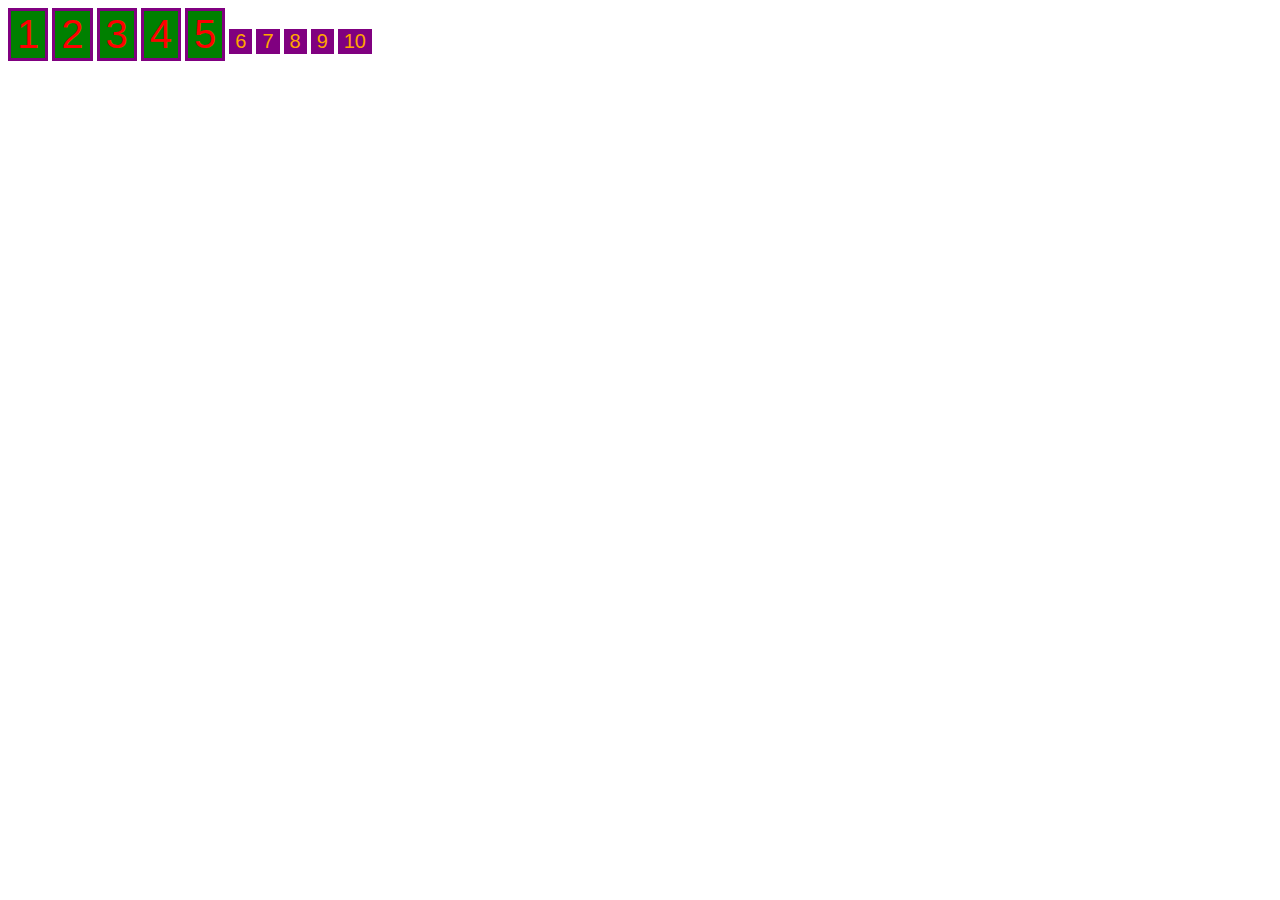
<file: Level 55/classwork/index.html>
<!-- შექმენით 10 ღილაკი ვებსაიტზე -->
<!-- ამ 10 ღილაკიდან პირველ 5 ღილაკს მიანიჭეთ შემდეგი სტილები ფერი წითელი , ზომა 40px ,უკანა ფონი მწვანე , border 3px purple -->
<!-- და დანარჩენ 5 ღლაკს მიანიჭეთ შემდეგი სტილები ფერი სტაფილოსფერი , ზომა 20px ,უკანა ფონი იასამნისფერი , border საერთოდ არ ქონდეს -->

<!DOCTYPE html>
<html lang="en">
<head>
    <meta charset="UTF-8">
    <meta name="viewport" content="width=device-width, initial-scale=1.0">
    <title>Document</title>
    <link rel="stylesheet" href="style.css">
</head>
<body>
    <button class="button_">1</button>
    <button class="button_">2</button>
    <button class="button_">3</button>
    <button class="button_">4</button>
    <button class="button_">5</button>
    <button class="button_1">6</button>
    <button class="button_1">7</button>
    <button class="button_1">8</button>
    <button class="button_1">9</button>
    <button class="button_1">10</button>
</body>
</html>
</file>
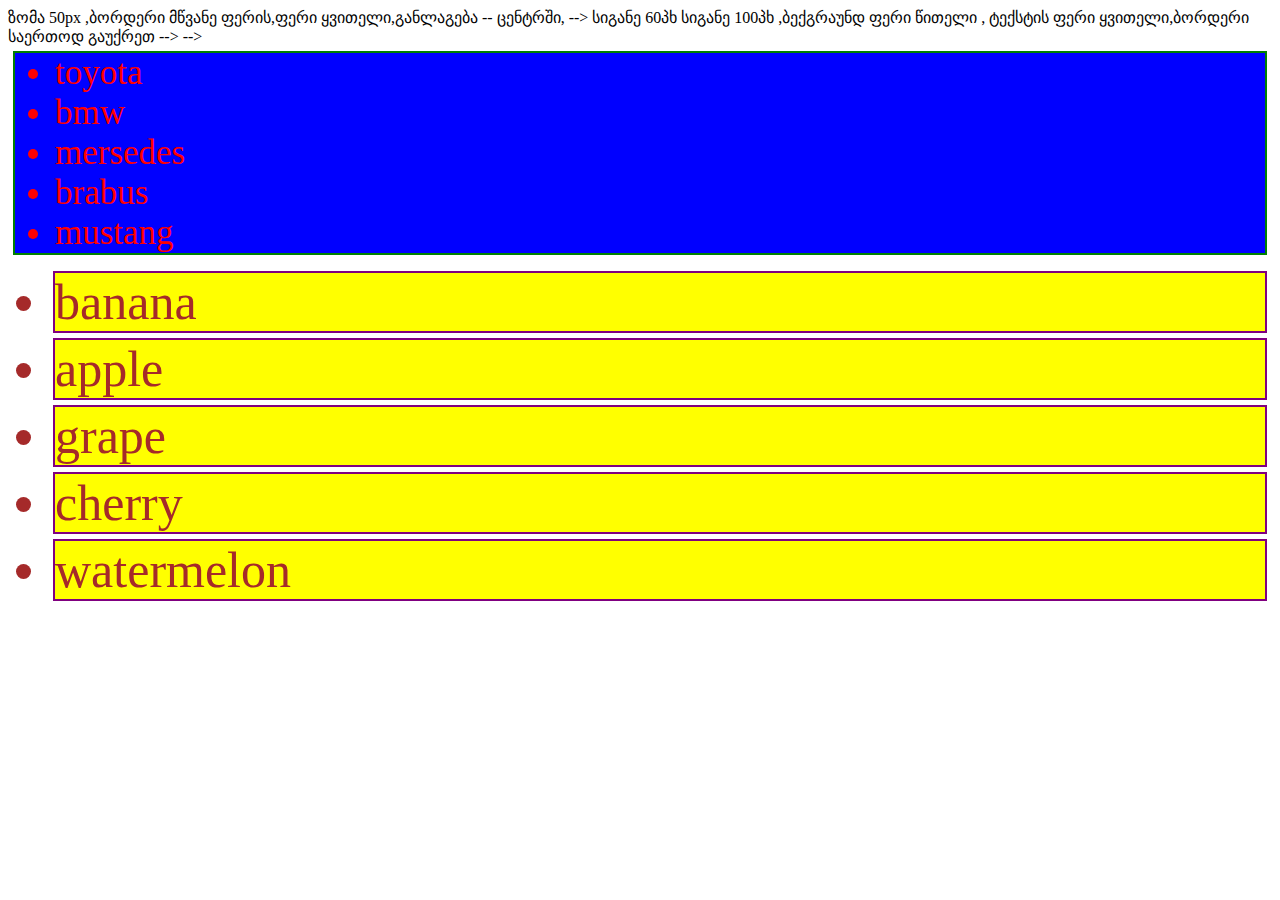
<file: level 57/classwork/index.html>
<!-- 1)შექმენით 5 პარაგრაფი,მიანიჭეთ შემდეგი სტილები --> ზომა 50px ,ბორდერი მწვანე ფერის,ფერი ყვითელი,განლაგება -- ცენტრში, -->

<!-- ასევე შექმენით 10 ღილაკი, გასტილეთ შემდეგნაირად --> სიგანე 60პხ სიგანე 100პხ ,ბექგრაუნდ ფერი წითელი , ტექსტის ფერი ყვითელი,ბორდერი საერთოდ გაუქრეთ -->

<!-- გამოიყენეთ EXTERNAL CSS -->

<!-- 2)შექმენი ერთი div 
ამ დივში შექმენით დაუნომრავი სია სადაც იქნება ჩამოთვლილი 5 ავტომობილის სახელი
შემდეგ ცალკე შექმენით ერთი ნავიგაციის მენიუ nav თეგი,ამ ნავიგაციის მენიუში შექმენით დაუნომრავი სია სადაც შეიყვანთ 5 ხილის სახელს.
შენი დავალებაა რომ იმ სიაში მყოფი ელემენტები რომელშიც არის ავტომობილის სახელები გასტილოთ შემდეგნაირად --> 
<!-- ფერი წითელი, ზომა 35px,ბორდერი მწვანე ფერის,უკანა ფონის ფერი ლურჯი -->
<!-- და იმ სიაში მყოფი ელემენტები რომლებშიც წერია ხილის სახელები გასტილეთ შემდეგნაირად --> -->
<!-- ფერი ყავისფერი , ზომა 50px , ბორდერი იასამნისფერი , უკანა ფონის ფერი ყვითელი /// -->

 <!DOCTYPE html> 
 <html lang="en">
 <head>
    <meta charset="UTF-8">
    <meta name="viewport" content="width=device-width, initial-scale=1.0">
    <title>Document</title>
    <link rel="stylesheet" href="style.css">
 </head>
 <body>
    <!-- <p>hello </p>
    <p>world</p>
    <p>my name</p>
    <p>is</p>
    <p>anano</p>

    <button>1</button>
    <button>2</button>
    <button>3</button>
    <button>4</button>
    <button>5</button>
    <button>6</button>
    <button>7</button>
    <button>8</button>
    <button>9</button>
    <button>10</button> -->

<div>
    <ul>
        <li>toyota</li>
        <li>bmw</li>
        <li>mersedes</li>
        <li>brabus</li>
        <li>mustang</li>
    </ul>
</div>
    <nav>
        <ul>
            <li>banana</li>
            <li>apple</li>
            <li>grape</li>
            <li>cherry</li>
            <li>watermelon</li>

        </ul>
    </nav>


 </body>
 </html>

 <!--  -->
</file>
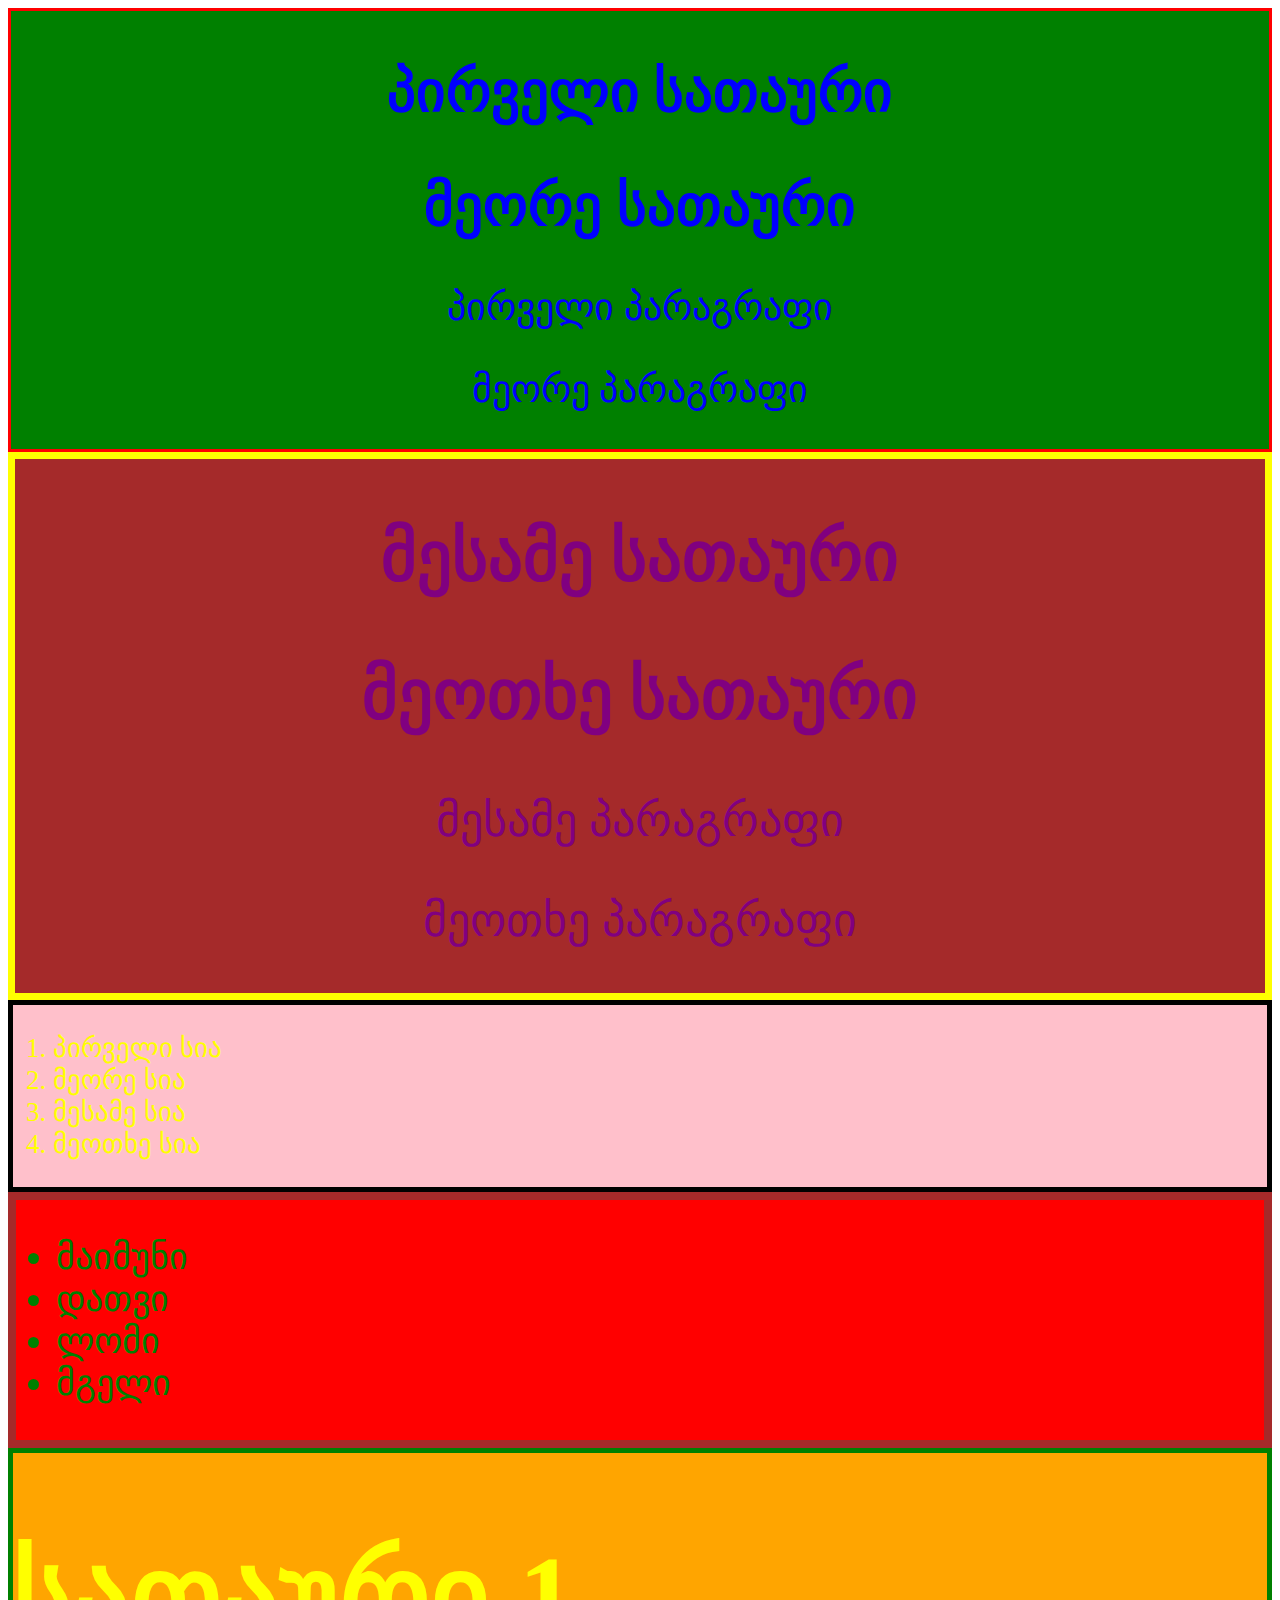
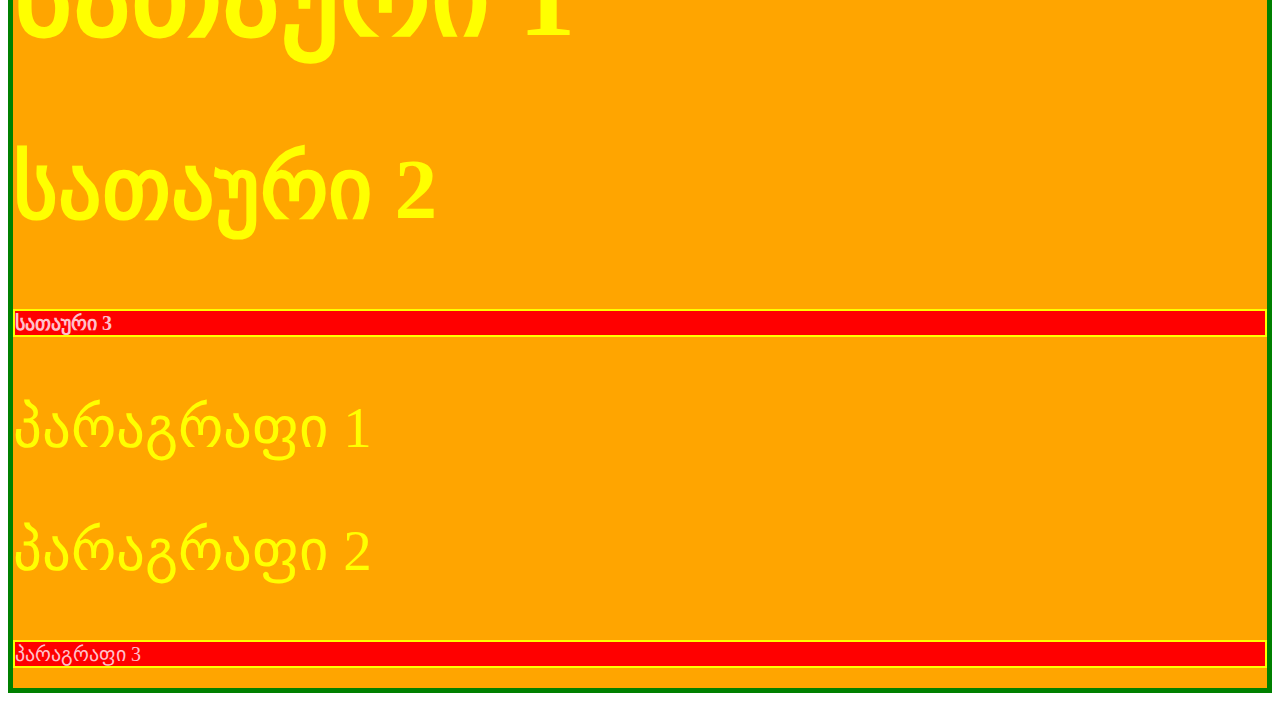
<file: level 57/homework/index.html>
<!-- 1) შექმენით 2 დივი, შიგნით ორივეში გქონდეთ 2 სათაური და 2 პარაგრაფი, პირველი დივის ელემენტებს მიანიჭეთ 38px ზომა, ფერი ლურჯი, ფონის ფერი მწვანე, ზღვარი 3px ზომის, წითელი და solid, მეორე დივის ელემენტებს მიანიჭეთ 46px ზომა, ფერი იასამნისფერი, ფონის ფერი ყავისფერი, ზღვარი 7px ზომის, ყვითელი და solid. გამოიყენეთ style inheritance და External CSS. -->
<!DOCTYPE html>
<html lang="ka">
<head>
    <meta charset="UTF-8">
    <title>Div Task</title>
    <link rel="stylesheet" href="style.css">
</head>
<body>

    <div class="first-div">
        <h2>პირველი სათაური</h2>
        <h2>მეორე სათაური</h2>
        <p>პირველი პარაგრაფი</p>
        <p>მეორე პარაგრაფი</p>
    </div>

    <div class="second-div">
        <h2>მესამე სათაური</h2>
        <h2>მეოთხე სათაური</h2>
        <p>მესამე პარაგრაფი</p>
        <p>მეოთხე პარაგრაფი</p>
    </div>

<!-- 2) შექმენით 2 დივი, შიგნით ორივეში გქონდეთ ერთ-ერთი დალაგებული სია - ol პროგრამირების ენებზე, პირველი დივის სიის ელემენტებს მიანიჭეთ 27px ზომა, ფერი ყვითელი, ფონის ფერი ვარდისფერი, ზღვარი 5px ზომის, შავი და solid, მეორე დივის სიის ელემენტებს მიანიჭეთ 36px ზომა, ფერი მწვანე, ფონის ფერი წითელი, ზღვარი 8px ზომის, ყავისფერი და solid. გამოიყენეთ style inheritance და External CSS. -->


<div class="first_ol_div">
    <ol>
        <li>პირველი სია</li>
        <li>მეორე სია</li>
        <li>მესამე სია</li>
        <li>მეოთხე სია</li>
    </ol>
</div>

<div class="second_ul_div">
    <ul>
        <li>მაიმუნი</li>
        <li>დათვი</li>
        <li>ლომი</li>
        <li>მგელი</li>
    </ul>
</div>

<!-- 3) შექმენით 1 დივი, შიგნით გქონდეთ 3 სათაური და 3 პარაგრაფი, ამ ელემენტებიდან 2-2 სათაურს და პარაგრაფებს მიანიჭეთ 57px ზომა, ფერი ყვითელი, ფონის ფერი ნარინჯისფერი, ზღვარი 5px ზომის, მწვანე და solid External CSS-ით და style inheritance-ით, ხოლო დარჩენილი 1 სათაური და 1 პარაგრაფი გასტილეთ Inline CSS-ით, მიანიჭეთ 20px ზომა, ფერი ვარდისფერი, ფონის ფერი წითელი, ზღვარი 2px ზომის, ყვითელი და solid.-->

<div class="container">
        <h1>სათაური 1</h1>
        <h2>სათაური 2</h2>

        <h3 class="h3_">სათაური 3</h3>

        <p>პარაგრაფი 1</p>
        <p>პარაგრაფი 2</p>

        <p class="paraghrap_3">პარაგრაფი 3</p>
</div>
<!-- 4) შექმენით 2 დივი, შიგნით ორივეში შექმენით ერთ-ერთი ცხრილი, პირველი ცხრილის ელემენტებს მიანიჭეთ 15px ზომა, ფერი ლურჯი, ფონის ფერი მწვანე, იყოს ცენტრში, მეორე ცხრილის ელემენტებს კი მიანიჭეთ 18px ზომა, ფერი მწვანე, ფონის ფერი წითელი, იყოს ცენტრში, და ძღვარი გაუწერეთ მთლიან ცხრილს. გამოიყენეთ style inheritance და External CSS. -->



</body>
</html>




<!-- 5) შექმენით multi-page ვებსაიტი თქვენს საყვარელ პროგრამირების ენაზე, გამოიყენეთ რაც შეიძლება მეტი თეგები და ატრიბუტები გავლილი მასალიდან, გასტილეთ ყველაფერი მხოლოდ External CSS-ით, ასევე ხანდახან გამოიყენეთ style inheritance, და მხოლოდ თუ აუცილებლად დაგჭირდებათ ელემენტების გასასტილად ხანდახან გამოიყენეთ Inline CSS. -->
</file>
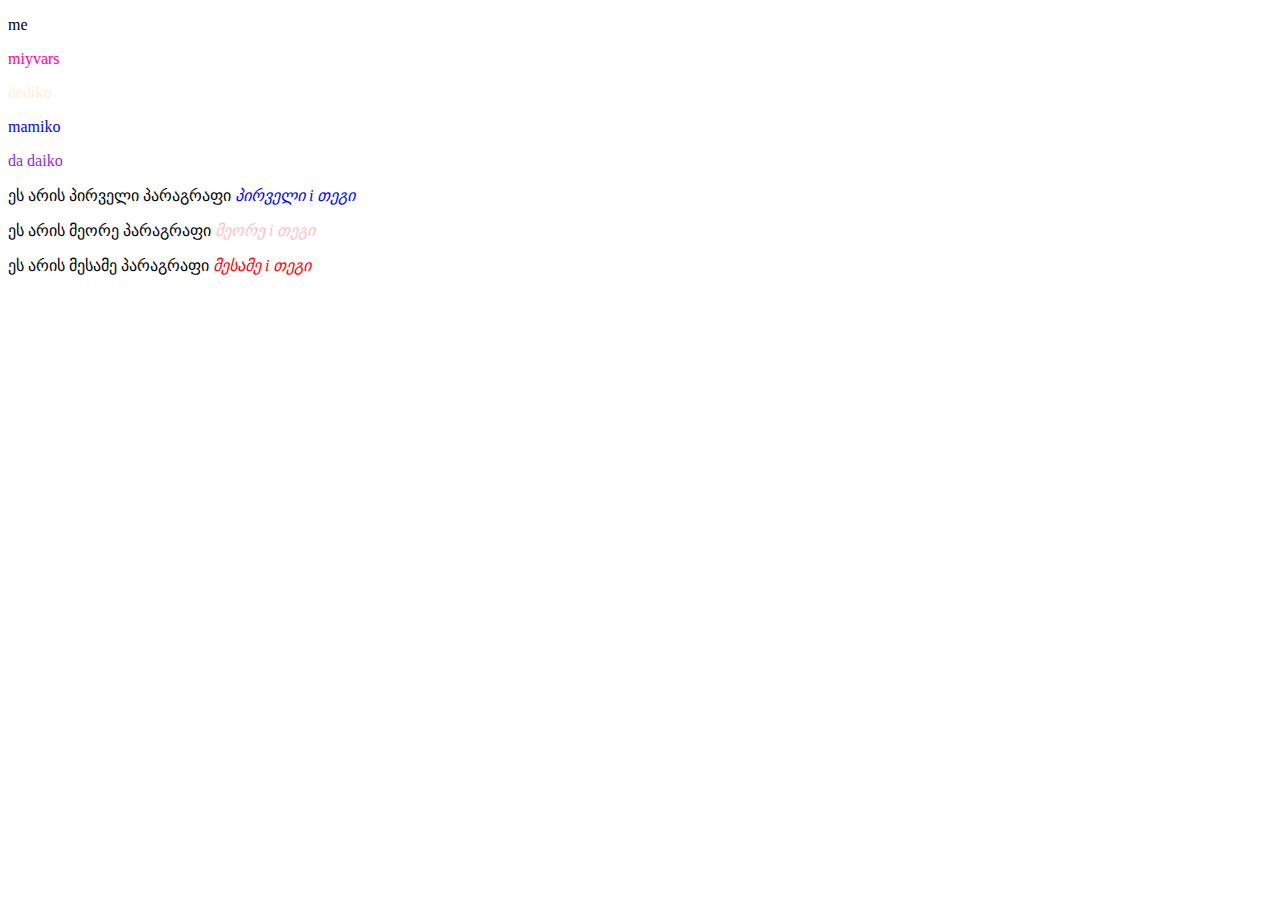
<file: Level 61/classwork/index.html>
<!DOCTYPE html>
<html lang="en">
<head>
    <meta charset="UTF-8">
    <meta name="viewport" content="width=device-width, initial-scale=1.0">
    <title>Document</title>
    <link rel="stylesheet" href="style.css">
</head>
<body>
<!-- 1)შექმენით 5 პარაგტაფი ,თქვენი დავალებაა რომ 5 ივე პარაგრაფს მიანჭოთ ერთმანეთსგან განსხვავებული სტილები,გამოიყენეთ id ატრიბუტი -->

<p id="p-1">me</p>
<p id="p-2">miyvars</p>
<p id="p-3">dediko</p>
<p id="p-4">mamiko</p>
<p id="p-5">da daiko</p>

<!-- 2)შექმენით 3 დივი,სამივე დივში მოათავსეთ თით თითო პარაგრაფები და ამ პარაგრაფებში მოათავსეთ i თეგებიც -->
<!-- თქვენი დავალებაა რომ გასტილოთ სამივე i თეგი განსხვავებულად, id ატრიბუტი მიეცით იმმ თეგს რასაც საჭიროდ ჩათვლით და როგორც მოგაფიქრდებათ,შეგიძლიათ გამოიყენოთ style inheritance ც,მთავარია რომ პირობა დაკმაყოფილდეს და სამივე i თეგი იყოს განსხვავებული ერთმანეთისგან,გამოიყენეტ ID ატრიბუტი -->

<div id="one">
    <p>ეს არის პირველი პარაგრაფი <i id="first-i">პირველი i თეგი</i></p>
</div>

<div id="two">
    <p>ეს არის მეორე პარაგრაფი <i id="second-i">მეორე i თეგი</i></p>
</div>

<div id="three">
    <p>ეს არის მესამე პარაგრაფი <i id="third-i">მესამე i თეგი</i></p>
</div>

</body>
</html>
</file>
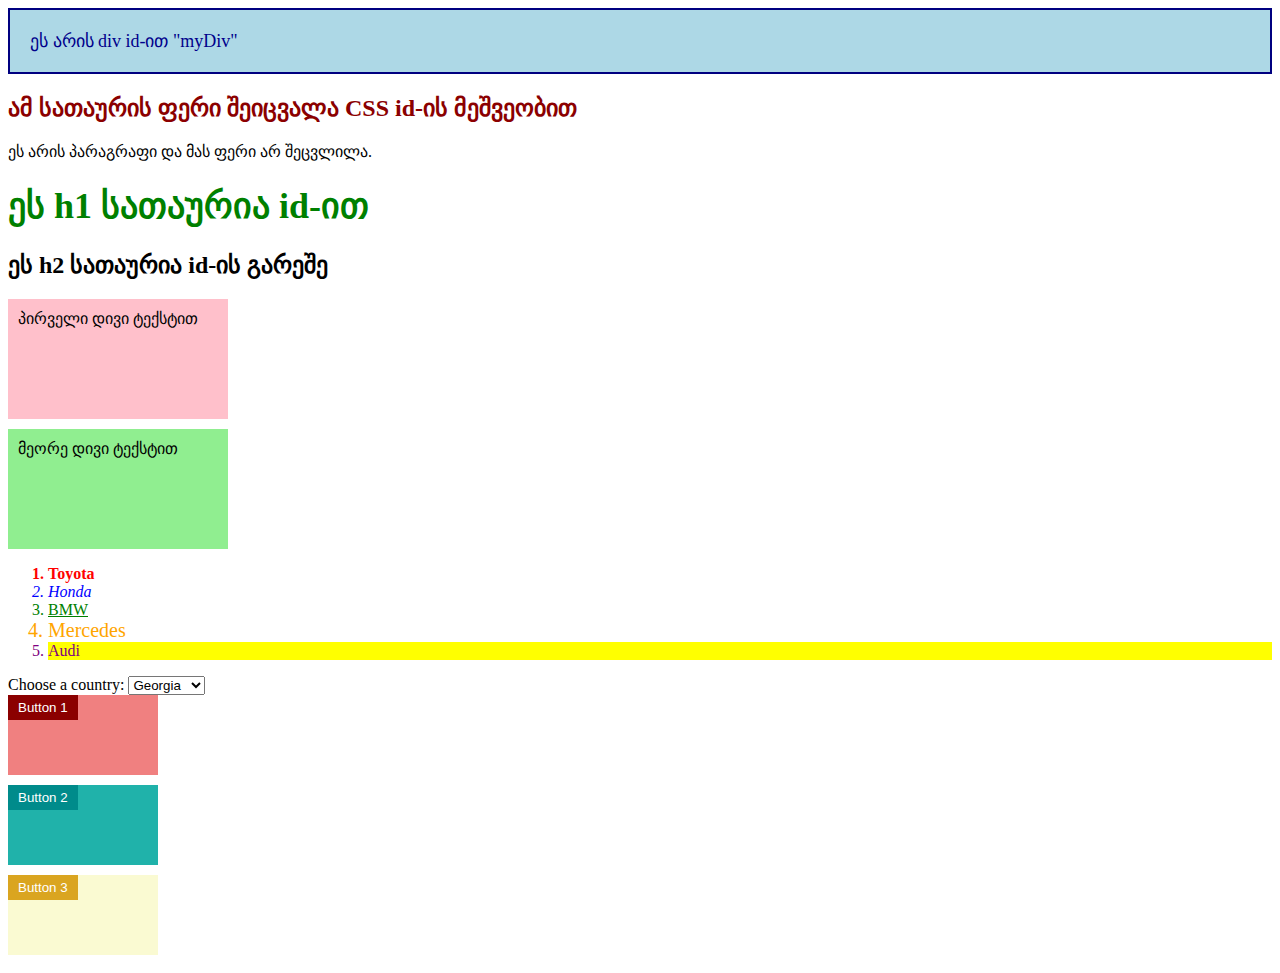
<file: Level 61/homework/index.html>
<!-- 1)კომენტარის სახით ახსენით თუ რა არის id და რაში ვიყენებთ მას,ასევე რა არის საჭიორ მის წასაღებად css ში -->

<!-- 2)შექმენით <div> ელემენტი id-ით. -->
<!-- CSS-ში ამ id-ზე გამოიყენეთ მინიმუმ 5 სხვადასხვა სტილი, მათ შორის: -->

<!-- ფონი -->

<!-- ტექსტის ფერი -->

<!-- უკანა ფონის ფერი და სხვა -->

<!-- 3)HTML-ში შექმენით <div>,  id-ით, რომლის შიგნით არის: -->

<!-- ერთი სათაური -->

<!-- ერთი პარაგრაფი -->

<!-- CSS-ში: -->

<!-- id-ის გამოყენებით შეცვალეთ მხოლოდ შიგნით არსებული სათაურის ფერი, ისე რომ პარაგრაფს არ შეეხოს. -->

<!-- გამოიყენეთ style inheritance -->

<!-- 4)გვერდზე დაამატეთ ორი სათაური (<h1> და <h2>). -->
<!-- id გამოიყენეთ მხოლოდ ერთზე და CSS-ში გაზარდეთ ტექსტის ფერი და ზომა. -->

<!-- 5) -->
<!-- შექმენით ორი <div> და ორივეში მოათავსე რაიმე ტექსტები. -->

<!-- მიანიჭეთ ID ები დივებს და CSS-ში შეუცვალეთ ფონის ფერი ამ დივებს. -->

<!-- 6)შექმენი დალაგებული სია სადაც შეიყვანთ 5 ავტომობილის სახელს] -->

<!-- თქვენი დავალებაა 5 ივე ავტომობილის სახელს ქონდეს განსხვავებული სტილები,გამოიყენეთ ID ები -->

<!-- 7)შექმენით 1 dropdown მენიუ,სადაც იქნება 5 ქვეყნის სახელი ჩამოთვლილი,თითოეულ option ს მიეცი სხვადასხვა id და გასტილე განსხვავებულად ყველა ელემენტი -->

<!-- 8)შექმენი 3 დივი, ამ სამივე დივში მოათავსე თითო თითო ღილაკები,შენი დავალებაა რომ ამ დივებს მისცე განსხვავებული id და მისცე განსხვავებული სიმაღლე , სიგანე  , უკანა ფონის ფერი -->

<!-- ასევე ყველა ღილაკს მიწვდი მისი მშობელი ელემენტიდან(ღილაკებს id არ მისცეთ,მშობლიდან მიწვდით ) და ყველა ღლაკიც გასტილე განსხვავებულად -->

<!DOCTYPE html>
<html lang="en">
<head>
<meta charset="UTF-8">
<meta name="viewport" content="width=device-width, initial-scale=1.0">
<title>ID Styling Example</title>
<link rel="stylesheet" href="style.css">
</head>
<body>
<!-- id არის უნიკალური ატრიბუტი HTML ელემენტისთვის, რომელიც საშუალებას გვაძლევს CSS-ში ან JavaScript-ში სწორედ ამ ელემენტზე მივიღოთ სტილი ან მოვახდინოთ ცვლილება.
id-ები ყოველთვის უნიკალური უნდა იყოს გვერდზე.
CSS-ში id-ს მისაღწევად ვიყენებთ "#" სიმბოლოს.  -->

    <div id="myDiv">
        ეს არის div id-ით "myDiv"
    </div>

    <div id="content">
        <h2>ამ სათაურის ფერი შეიცვალა CSS id-ის მეშვეობით</h2>
        <p>ეს არის პარაგრაფი და მას ფერი არ შეცვლილა.</p>
    </div>

    <h1 id="specialTitle">ეს h1 სათაურია id-ით</h1>
    <h2>ეს h2 სათაურია id-ის გარეშე</h2>

    <div 
        id="firstBox">პირველი დივი ტექსტით
    </div>
    <div 
        id="secondBox">მეორე დივი ტექსტით
    </div>

    <ol>
        <li id="car1">Toyota</li>
        <li id="car2">Honda</li>
        <li id="car3">BMW</li>
        <li id="car4">Mercedes</li>
        <li id="car5">Audi</li>
    </ol>

    <label for="countries">Choose a country:</label>
    <select id="countries">
        <option id="country1">Georgia</option>
        <option id="country2">USA</option>
        <option id="country3">Japan</option>
        <option id="country4">Germany</option>
        <option id="country5">France</option>
    </select>

    <div id="buttonDiv1">
        <button>Button 1</button>
    </div>

    <div id="buttonDiv2">
        <button>Button 2</button>
    </div>

    <div id="buttonDiv3">
        <button>Button 3</button>
    </div>
<!-- შექმენით ქვემოთ მოცემული table ის მსგავსი table,გამოიყენეთ id ატრიბუტი რომ ყველა უჯრას მისცეთ შესაბამისი უკანა ფონის ფერი -->

<table></table>
<table></table>
<table></table>
<table></table>
<table></table>
<table></table>
<table></table>
<table></table>
<table></table>

</body>
</html>
</file>
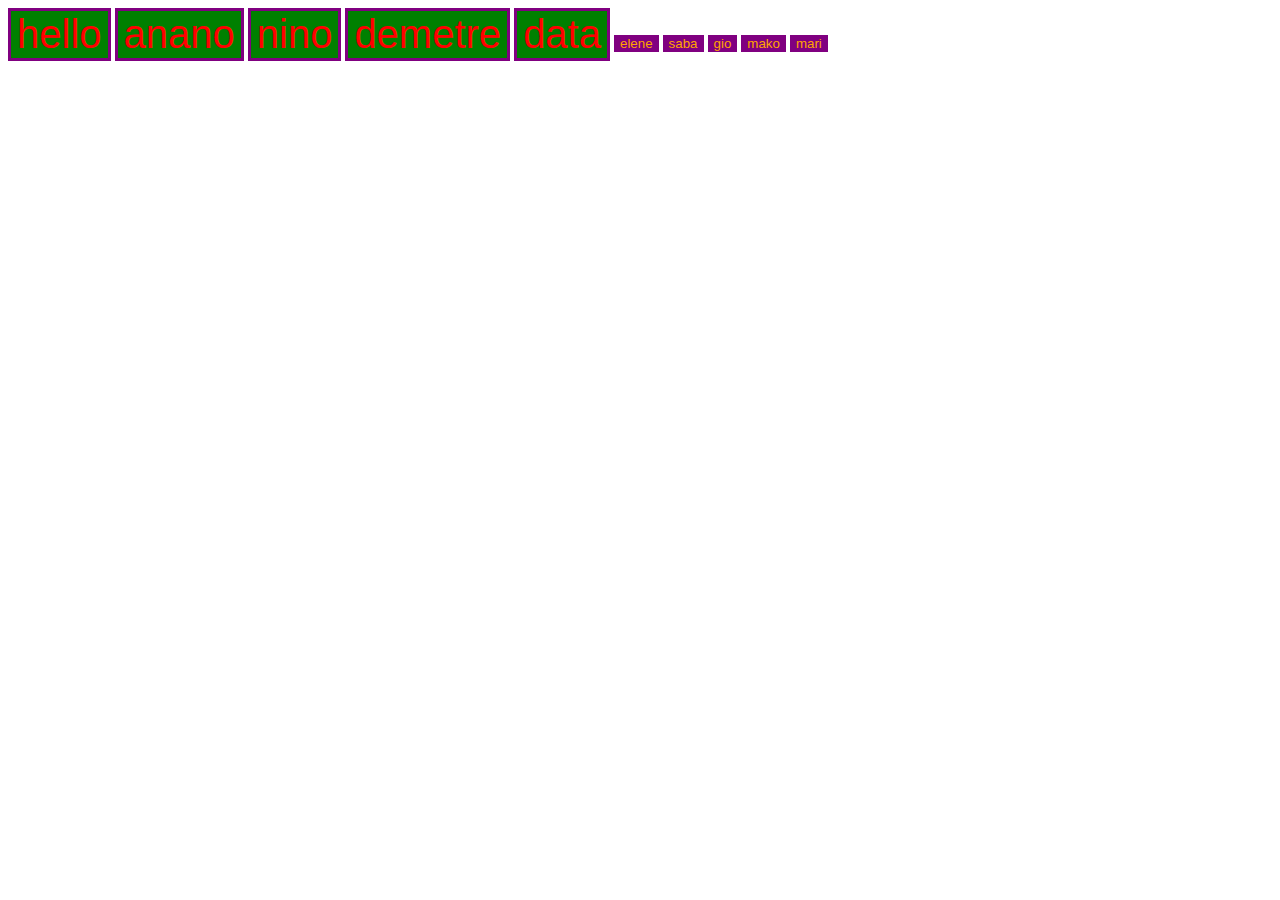
<file: Level 65/classswork/index.html>
<!-- შექმენით 10 ღილაკი ვებსაიტზე -->
<!-- ამ 10 ღილაკიდან პირველ 5 ღილაკს მიანიჭეთ შემდეგი სტილები ფერი წითელი , ზომა 40px ,უკანა ფონი მწვანე , border 3px purple --> 
<!-- და დანარჩენ 5 ღლაკს მიანიჭეთ შემდეგი სტილები ფერი სტაფილოსფერი , ზომა 20px ,უკანა ფონი იასამნისფერი , border საერთოდ არ ქონდეს -->
<!DOCTYPE html>
<html lang="en">
<head>
    <meta charset="UTF-8">
    <meta name="viewport" content="width=device-width, initial-scale=1.0">
    <title>Document</title>
    <link rel="stylesheet" href="style.css">
</head>
<body>
    <button class="button_">hello</button>
    <button class="button_">anano</button>
    <button class="button_">nino</button>
    <button class="button_">demetre</button>
    <button class="button_">data</button>


    <button class="button_1">elene</button>
    <button class="button_1">saba</button>
    <button class="button_1">gio</button>
    <button class="button_1">mako</button>
    <button class="button_1">mari</button>
</body>
</html>
</file>
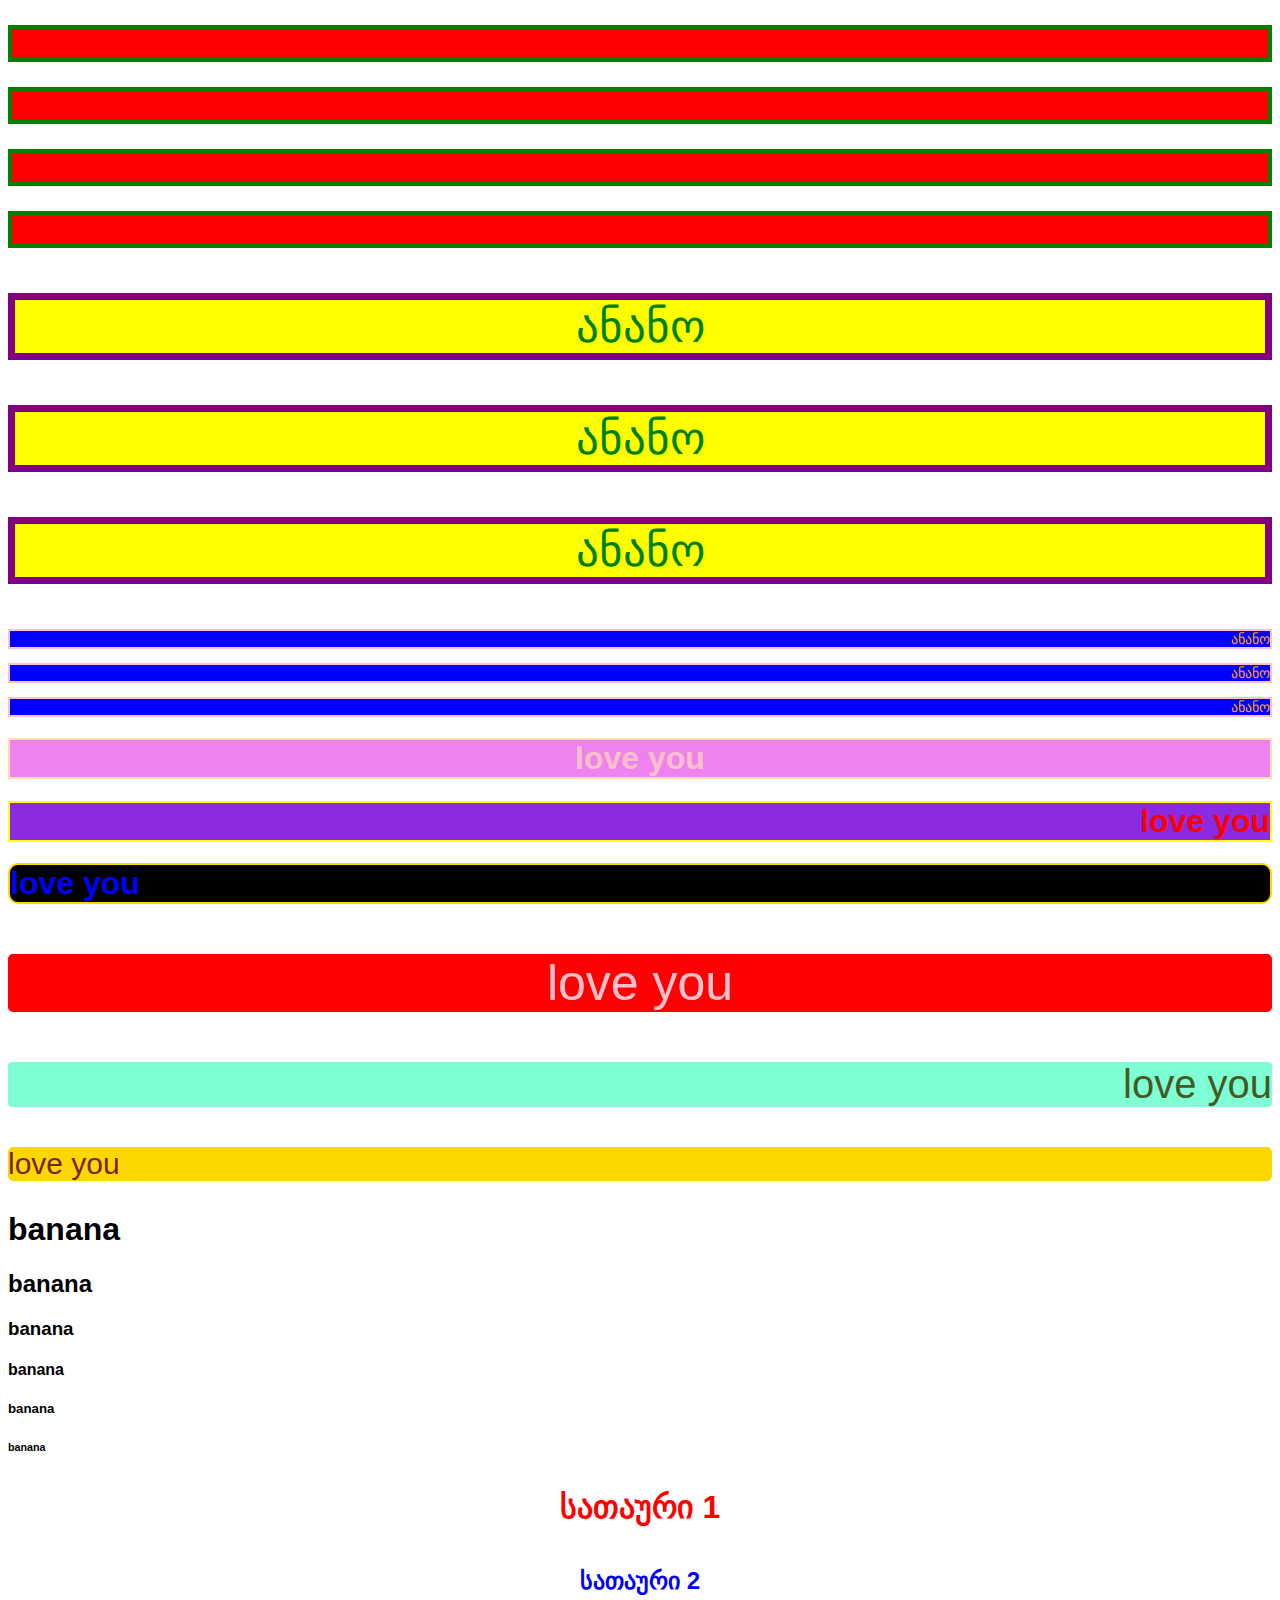
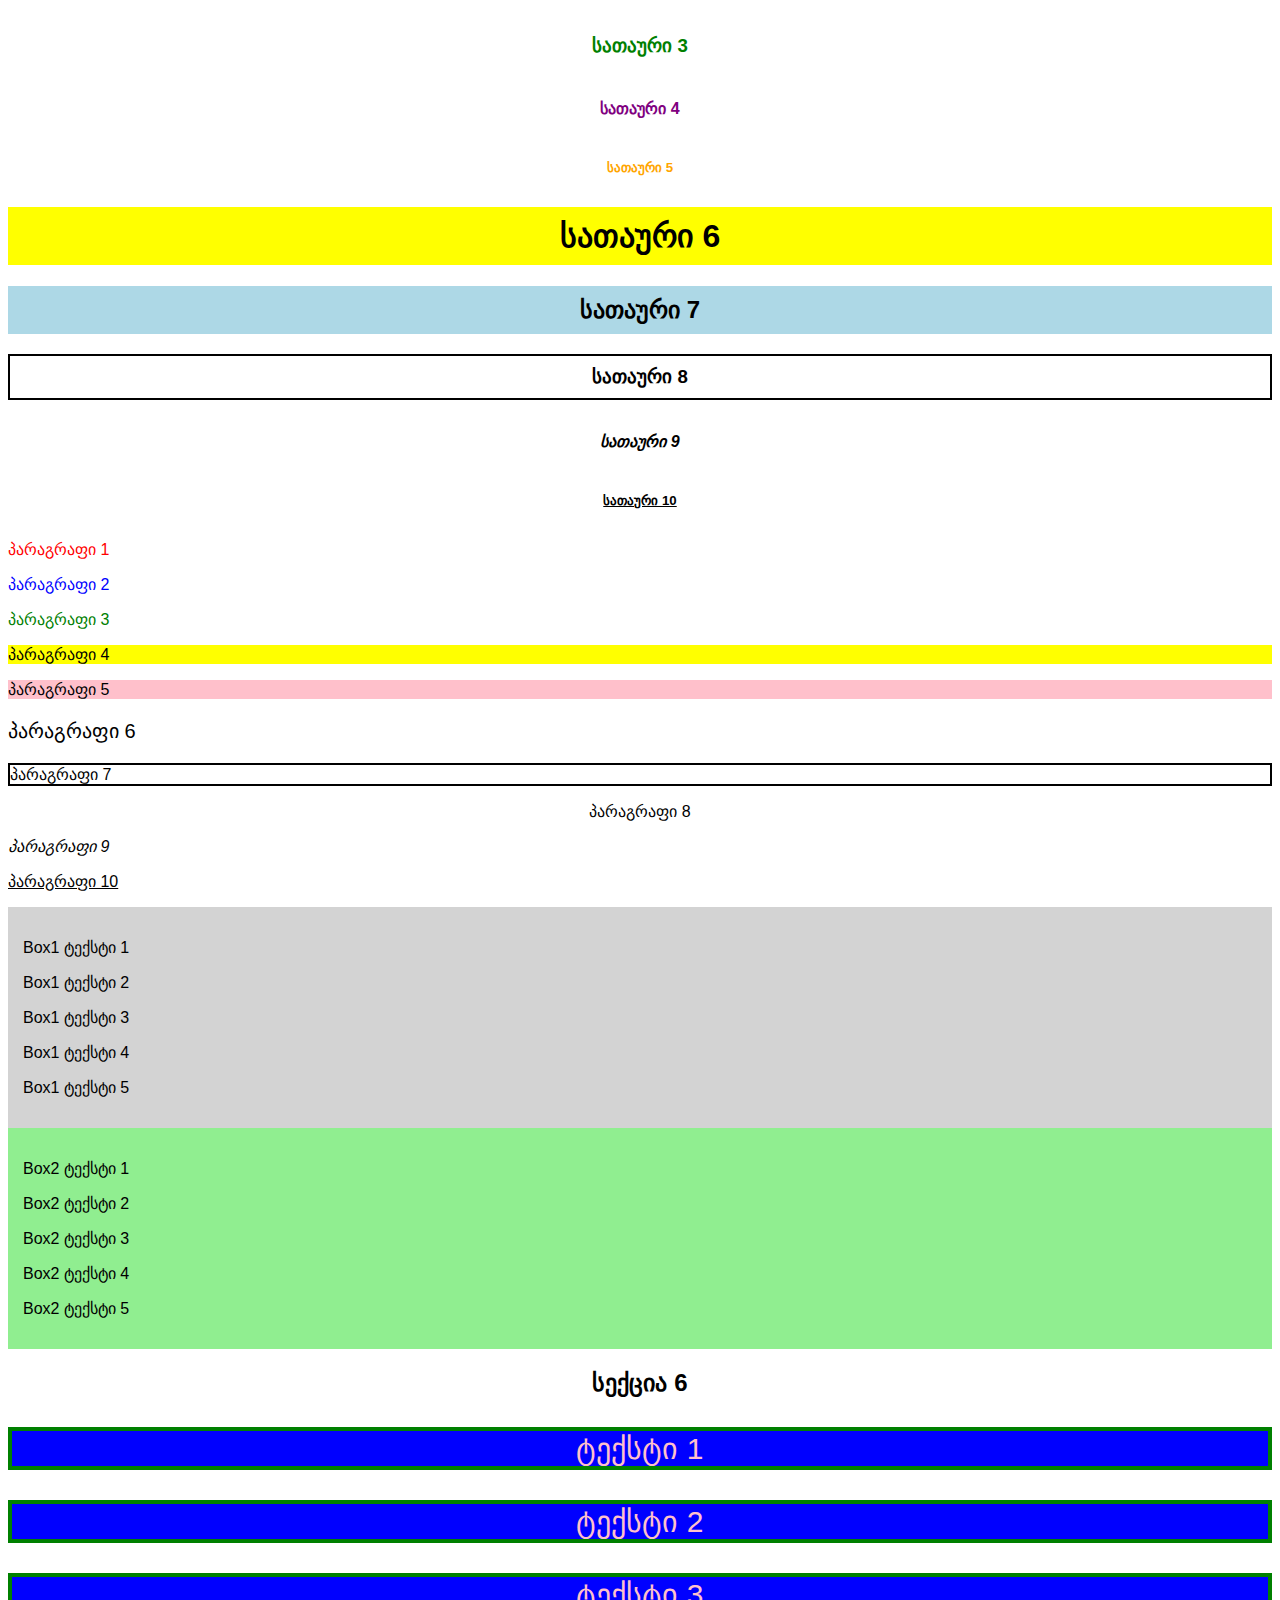
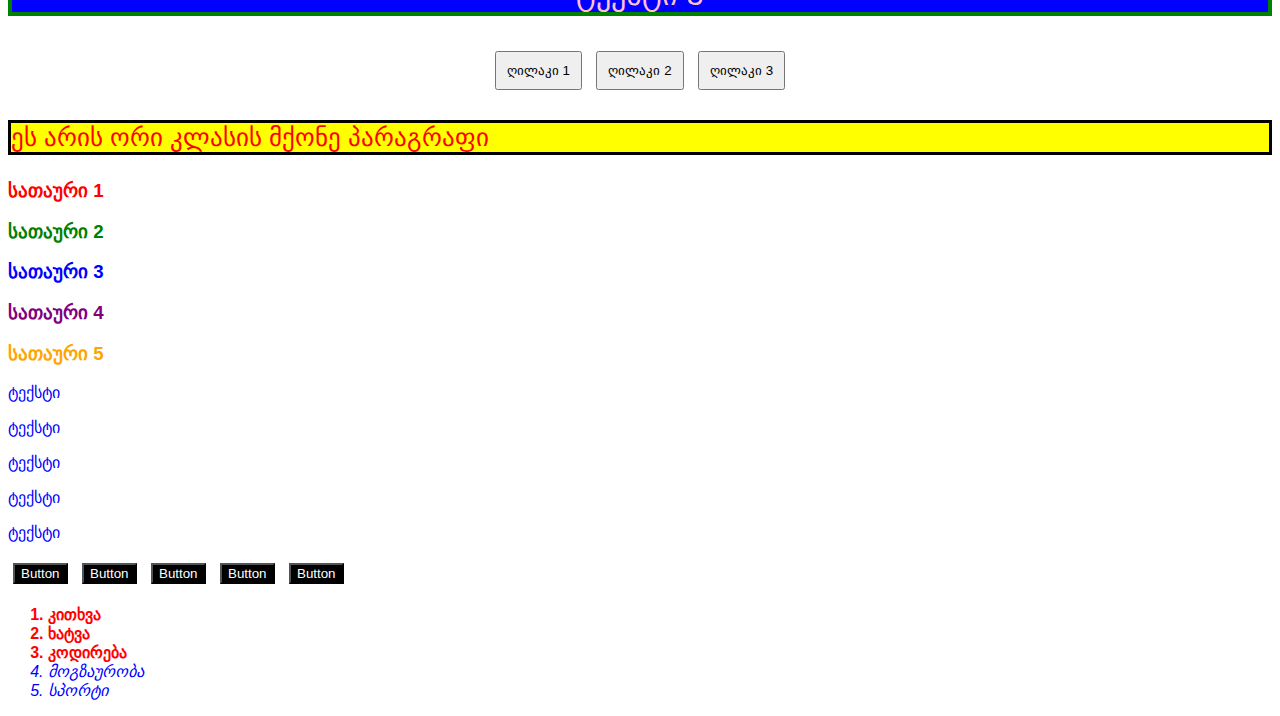
<file: Level 65/homework/index.html>
<!DOCTYPE html>
<html lang="en">
<head>
    <meta charset="UTF-8">
    <meta name="viewport" content="width=device-width, initial-scale=1.0">
    <title>Document</title>
    <link rel="stylesheet" href="style.css">
</head>
<body>
    <!-- 1) შექმენით 10 პარაგრაფი, აქედან ყოველივე პარაგრაფს გაუწერეთ კლასები. პირველ 4 პარაგრაფს მიანიჭეთ ლურჯი ფერი, ზომა 25px, ფონის ფერი წითელი და ზღვარის ფერი იყოს მწვანე, ზომით 4px და solid. შემდეგი 3 პარაგრაფს მიანიჭეთ ფერი მწვანე, ზომა 45px, სამივე პარაგრაფი იდგეს ცენტრში, ფონის ფერი ჰქონდეთ ყვითელი და ზღვარის ფერი იყოს იასამნისფერი, 7px და solid. ბოლო 3 პარაგრაფს მიანიჭეთ ფერი ნარინჯისფერი, ზომა 14px, ფონის ფერი ლურჯი, სამივე პარაგრაფი იდგეს მარცხნივ და ზღვარის ფერი იყოს ვარდისფერი, 2px და solid. -->


<!-- პირველი p რიგი -->
<p class="p1">ანანო</p>
<p class="p1">ანანო</p>
<p class="p1">ანანო</p>
<p class="p1">ანანო</p>
<!-- მეორე -->
<p class="p2">ანანო</p>
<p class="p2">ანანო</p>
<p class="p2">ანანო</p>
<!-- მესამე -->
<p class="p3">ანანო</p>
<p class="p3">ანანო</p>
<p class="p3">ანანო</p>

</body>
</html>

<!-- 2) შექმენით ერთი დივი, რომლის შიგნით გექნებათ 3 სათაური და 3 პარაგრაფი. id-ის გამოყენებით მიანიჭეთ ყველა ნასწავლი სტილები მხოლოდ სათაურებს. გამოიყენეთ style inheritance. -->
 
<div>
<h1 style="color: pink; background-color: violet; border: 2px solid navajowhite; text-align: center;">love you</h1>
<h1 style="color: red; background-color: blueviolet; border: 2px solid yellow; text-align: right;" >love you</h1>
<h1 style="color: blue; background-color: black; border: 2px solid gold; border-radius: 10px;" >love you</h1>

<p id="lo_ve1">love you</p>
<p id="lo_ve2">love you</p>
<p id="lo_ve3">love you</p>
</div>
<!-- 3) შექმენით 6 სხვადასხვა დონის სათაური - (h1-h6), ყველას გაუწერეთ id-ები და მიანიჭეთ სხვადასხვა სტილები. გამოიყენეთ ყველა ნასწავლი სტილები და External CSS. -->
<h1 id="id01">banana</h1>
<h2 id="id02">banana</h2>
<h3 id="id03">banana</h3>
<h4 id="id04">banana</h4>
<h5 id="id05">banana</h5>
<h6 id="id06">banana</h6>

<!-- 4) შექმენით 10 სათაური და 10 პარაგრაფი, ყველა სათაურს გაუწერეთ კლასები და გასტილეთ ყველა ნასწავლი სტილების გამოყენებით, ხოლო ყოველ პარაგრაფს გაუწერეთ id-ები და გაუწერეთ განსხვავებული სტილები. -->
<h1 class="title t1">სათაური 1</h1>
<h2 class="title t2">სათაური 2</h2>
<h3 class="title t3">სათაური 3</h3>
<h4 class="title t4">სათაური 4</h4>
<h5 class="title t5">სათაური 5</h5>
<h1 class="title t6">სათაური 6</h1>
<h2 class="title t7">სათაური 7</h2>
<h3 class="title t8">სათაური 8</h3>
<h4 class="title t9">სათაური 9</h4>
<h5 class="title t10">სათაური 10</h5>

<p id="p1">პარაგრაფი 1</p>
<p id="p2">პარაგრაფი 2</p>
<p id="p3">პარაგრაფი 3</p>
<p id="p4">პარაგრაფი 4</p>
<p id="p5">პარაგრაფი 5</p>
<p id="p6">პარაგრაფი 6</p>
<p id="p7">პარაგრაფი 7</p>
<p id="p8">პარაგრაფი 8</p>
<p id="p9">პარაგრაფი 9</p>
<p id="p10">პარაგრაფი 10</p>

<!-- 5) შექმენით ორი დივი, ორივეში მოათავსეთ 5-5 პარაგრაფი. ამ დივებს გაუწერეთ id-ები და გასტილეთ External CSS-ით. -->

<div id="box1">
    <p>Box1 ტექსტი 1</p>
    <p>Box1 ტექსტი 2</p>
    <p>Box1 ტექსტი 3</p>
    <p>Box1 ტექსტი 4</p>
    <p>Box1 ტექსტი 5</p>
</div>

<div id="box2">
    <p>Box2 ტექსტი 1</p>
    <p>Box2 ტექსტი 2</p>
    <p>Box2 ტექსტი 3</p>
    <p>Box2 ტექსტი 4</p>
    <p>Box2 ტექსტი 5</p>
</div>

<!-- 6) შექმენით დივი რომლშიც მოათავსებთ 3 პარაგრაფს, 3 ღილაკს, პარაგრაფებს გაუწერეთ კლასები და მიანიჭეთ შემდეგი სტილები: ფერი ვარდისფერი, ზომა 30px, ფონის ფერი ლურჯი, ყველა სათაური იდგეს ცენტრში და ზღვარის ფერი იყოს მწვანე, 4px და solid.  ღილაკებს მიანიჭეთ განსხვავებული სტილები, გამოიყენეთ style inheritance. -->

<div id="section6">
    <h2>სექცია 6</h2>
    <p class="pinkText">ტექსტი 1</p>
    <p class="pinkText">ტექსტი 2</p>
    <p class="pinkText">ტექსტი 3</p>

    <button>ღილაკი 1</button>
    <button>ღილაკი 2</button>
    <button>ღილაკი 3</button>
</div>

<!-- 7) შექმენით 1 პარაგრაფი და მიანიჭეთ 2 კლასი, მაგალითად: class = "p1 first". პირველ კლასს მიანიჭეთ ზომა და ფერი, ხოლო მეორეს ფონის ფერი და ზღვარი. -->

<p class="p1 first">ეს არის ორი კლასის მქონე პარაგრაფი</p>

<!-- 8) შექმენით დივი და ამ დივში შექმენით 5 პარაგრაფი, 5 ღილაკი და 5 სათაური. პარაგრაფები გასტილეთ კლასებით, ღილაკები გასტილეთ style inheritance-ით და სათაურები გასტილეთ id-ებით. -->


<div id="section8">
    <h3 id="h1">სათაური 1</h3>
    <h3 id="h2">სათაური 2</h3>
    <h3 id="h3">სათაური 3</h3>
    <h3 id="h4">სათაური 4</h3>
    <h3 id="h5">სათაური 5</h3>

    <p class="para">ტექსტი</p>
    <p class="para">ტექსტი</p>
    <p class="para">ტექსტი</p>
    <p class="para">ტექსტი</p>
    <p class="para">ტექსტი</p>

    <button>Button</button>
    <button>Button</button>
    <button>Button</button>
    <button>Button</button>
    <button>Button</button>
</div>

<!-- 9) შექმენით დალაგებული სია ol თქვენს 5 საყვარელ ჰობიზე. პირველ 3 ჰობის მიანიჭეთ სტილები კლასების გამოყენებით, და ბოლო ორს მიანიჭეთ განსხვავებული სტილები სხვა კლასების გამოყენებით. -->

<ol>
    <li class="hobby1">კითხვა</li>
    <li class="hobby1">ხატვა</li>
    <li class="hobby1">კოდირება</li>
    <li class="hobby2">მოგზაურობა</li>
    <li class="hobby2">სპორტი</li>
</ol>

<!-- 10) კომენტარის სახით ახსენით თუ რა არის id, კლასები, და style inheritance. მოიყვანეთ 1 მაგალითი თითოეულისთვის. -->
<!--  
id არის უნიკალური იდენტიფიკატორი. ერთ ელემენტს აქვს მხოლოდ ერთი id.
მაგ: <p id="p1">

class გამოიყენება რამდენიმე ელემენტზე ერთდროულად.
მაგ: <p class="para">

style inheritance ნიშნავს, რომ შვილი ელემენტი იღებს მშობლის სტილს.
მაგ: თუ div-ს აქვს color:red, შიგნით არსებული ტექსტიც წითელი იქნება.
-->
</file>
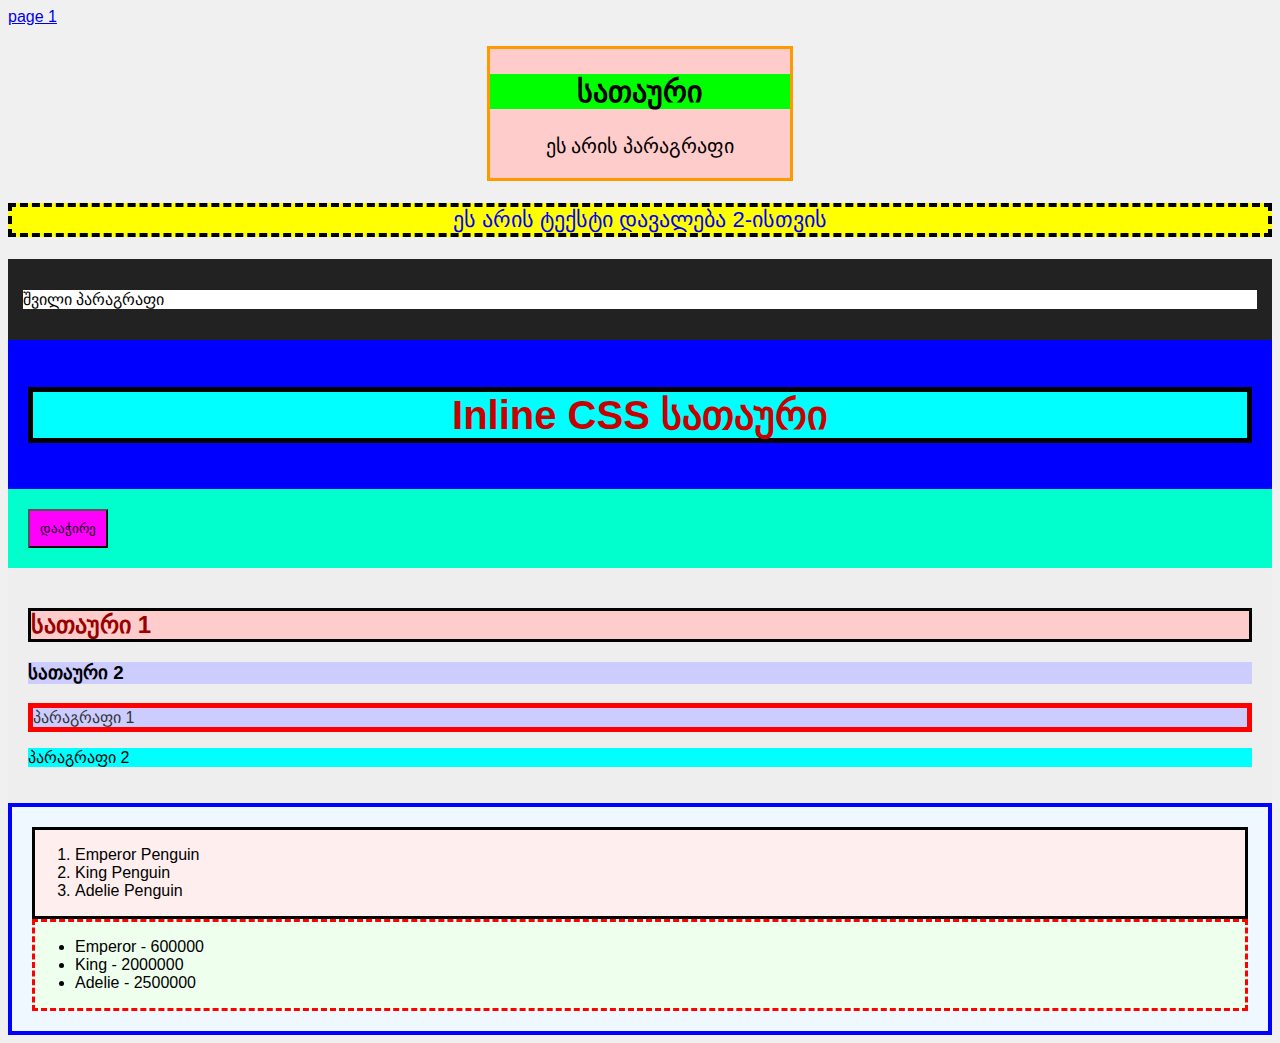
<file: Level 66/homework/index.html>
<!DOCTYPE html>
<html lang="ka">
<head>
<meta charset="UTF-8">
<title>CSS დავალებები</title>
<link rel="stylesheet" href="style.css">
</head>
<body>

<nav><a href="page1.html">page 1</a></nav>

<!-- 1) შექმენი ერთი დივი რომელშიც მოთავსებული გექნებათ სათაური და პარაგრაფი და დივს მიანიჭეთ ერთი კლასი და ერთი id. კლასს მიანიჭეთ ფერი, უკანა ფონის ფერი, ზომა, ზღვარი და დააყენეთ ცენტრში, ხოლო id-ის მიანიჭეთ განსხვავებული ფერი და განსხვავებული უკანა ფონის ფერი. (დღევანდელ ყველა დავალებაში გამოიყენეთ ან RGB ან HEX ფერებისთვის.) -->

<div class="boxClass" id="boxId">
    <h2>სათაური</h2>
    <p>ეს არის პარაგრაფი</p>
</div>

<!-- 2) შექმენი ერთი პარაგრაფი და მას გაუწერე ერთი id და ერთი კლასი, id-ს მიანიჭე ყველა ნასწავლი სტილები და კლასს მიანიჭე ყველა სტილები განსხვავებული მნიშვნელობებით. -->

<p id="pId" class="pClass">
    ეს არის ტექსტი დავალება 2-ისთვის
</p>

<!-- 3) შექმენი ერთი დივი რომელშიც მოთავსებული იქნება ერთი პარაგრაფი. ამ დივს გაუწერეთ კლასი და პარაგრაფსაც გაუწერეთ კლასი, მიანიჭეთ განსხვავებული სტილები, დააკვირდით შედეგს. -->

<div class="parentDiv">
    <p class="childP">შვილი პარაგრაფი</p>
</div>

<!-- 4) შექმენით section თეგი რომელშიც მოთავსებული იქნება ერთი h1 სათაური. ამ სექციას გაუწერეთ id და კლასიც. External CSS-ით ყველა ნასწავლი სტილები განსხვავებული მნიშვნელობებით მიანიჭეთ id-საც და კლასსაც, და ასევე h1-ს მიანიჭეთ ყველა ნასწავლი სტილების განსხვავებული მნიშვნელობები inline CSS-ის გამოყენებით. -->

<section id="secId" class="secClass">
    <h1 style="color: rgb(200,0,0); background:#00FFFF; font-size:40px; border:5px solid #000000; text-align:center;">
        Inline CSS სათაური
    </h1>
</section>

<!-- 5) შექმენით  დივი რომელშიც მოთავსებული გექნებათ ღილაკი, და ეს ღილაკი გასტილეთ id-ით, კლასით, Style Inheritance-ით და Inline CSS-ით. ყველა სტილების მნიშვნელობები იყოს ერთმანეთისგან განსხვავებული. -->

<div class="btnParent">
    <button id="btnId" class="btnClass" style="background:#FF00FF; color:#000000;">
        დააჭირე
    </button>
</div>

<!-- 6) შექმენით დივი რომელშიც მოთავსებული გექნებათ 2 პარაგრაფი და 2 სათაური, და ეს  2 პარაგრაფი და 2 სათაური გასტილეთ id-ით, კლასით, Style Inheritance-ით, ელემენტის სელექტორით, Inline CSS-ით. ყველა სტილების მნიშვნელობები იყოს ერთმანეთისგან განსხვავებული. -->

<div class="container6">

    <h2 id="hOne" class="hClass" style="color:#990000;">სათაური 1</h2>
    <h3 id="hTwo" class="hClass2">სათაური 2</h3>

    <p id="pOne" class="pSix" style="background:#CCCCFF;">პარაგრაფი 1</p>
    <p id="pTwo" class="pSix2">პარაგრაფი 2</p>

</div>

<!-- 7) შექმენით დივი რომელშიც მოთავსებული იქნება 2 განსხვავებული დივი - პირველ დივში ეწეროს დალაგებული სია პინგვინების სახეობებზე და მეორე დივში ეწეროს დაულაგებელი სია ამ პინგვინების რაოდენობაზე. ორივე დივი გასტილეთ ყველა ნასწავლი მეთოდით, id-ით, კლასებით, Style Inheritance-ით, ელემენტის სელექტორით, Inline CSS-ით. -->


<div id="penguins" class="pengClass" style="border:4px solid #0000FF;">

    <div id="species" class="listClass">
        <ol>
            <li>Emperor Penguin</li>
            <li>King Penguin</li>
            <li>Adelie Penguin</li>
        </ol>
    </div>

    <div id="count" class="listClass2">
        <ul>
            <li>Emperor - 600000</li>
            <li>King - 2000000</li>
            <li>Adelie - 2500000</li>
        </ul>
    </div>

</div>

</body>
</html>
</file>
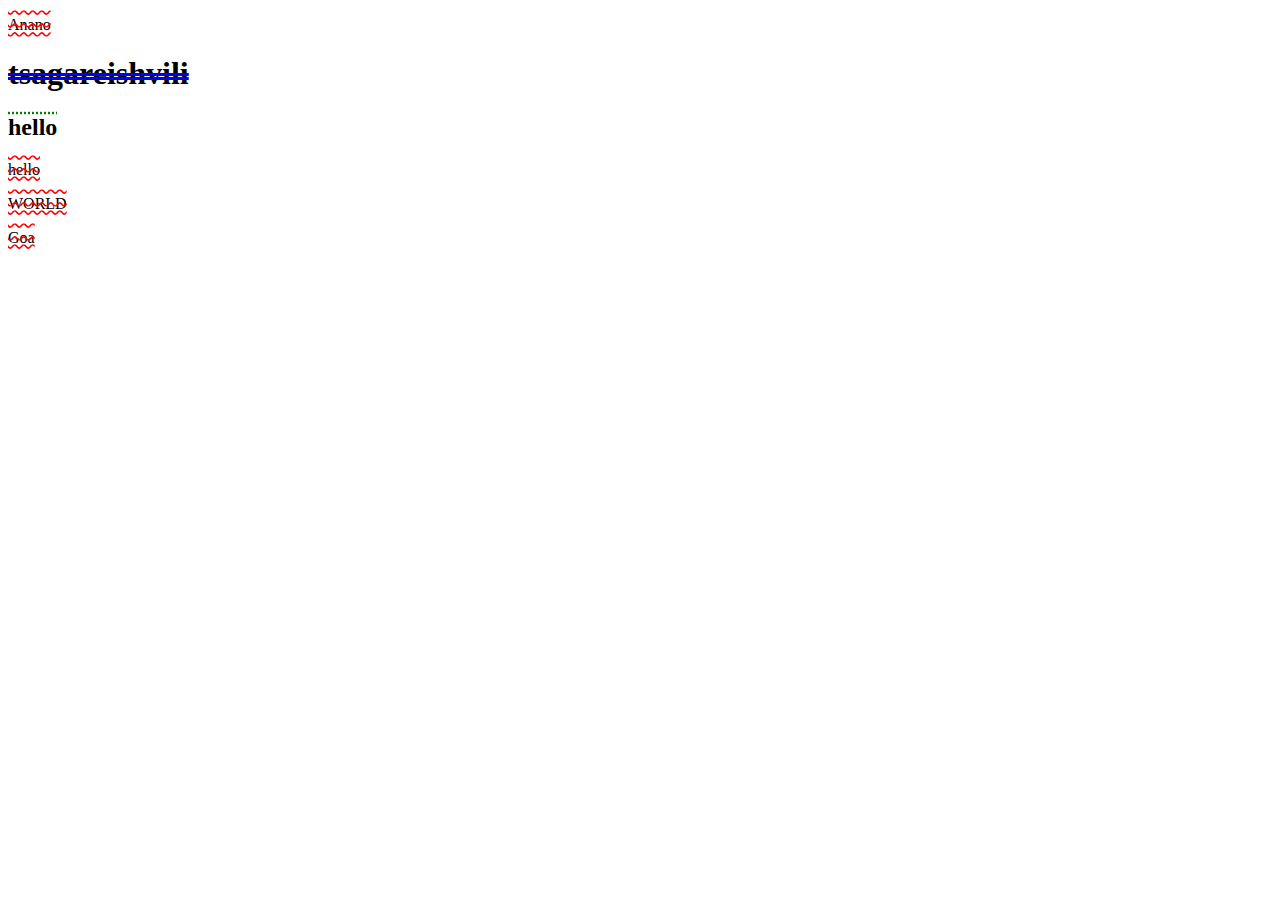
<file: Level 68/classwork/index.html>
<!DOCTYPE html>
<html lang="en">
<head>
    <meta charset="UTF-8">
    <meta name="viewport" content="width=device-width, initial-scale=1.0">
    <title>Document</title>
    <link rel="stylesheet" href="style.css">
</head>
<body>
    <!-- 1)შექმენით ერთი პარაგრაფი
ამ პარაგრაფს ქონდეს ზემოთ ქვემოთ და შუაში ტალღოვანი ხაზი
რომელიც იქნება წითელი ფერის -->
<p>Anano</p>
<!-- 2)შექმენი სათაური რომელსაც ექნება გასმული შუაში ორმაგი ლურჯი ხაზი -->
 <h1>tsagareishvili</h1>

 <!-- 3)შექმენი სათაური რომელსაც ექნება ზემოთ წერტილოვანი მწვანე ხაზი    -->
  <h2>hello</h1>

    <!-- 4) შექმენით სამი პარაგრაფი ,ერთი იყოს lowercase ერთი UPPERCASE და ერთი Capitalize -->
    <P id="p1">hello</P>
    <p id="p2">world</P>
    <P id="p3">goa</P>        
        
</body>
</html>
</file>
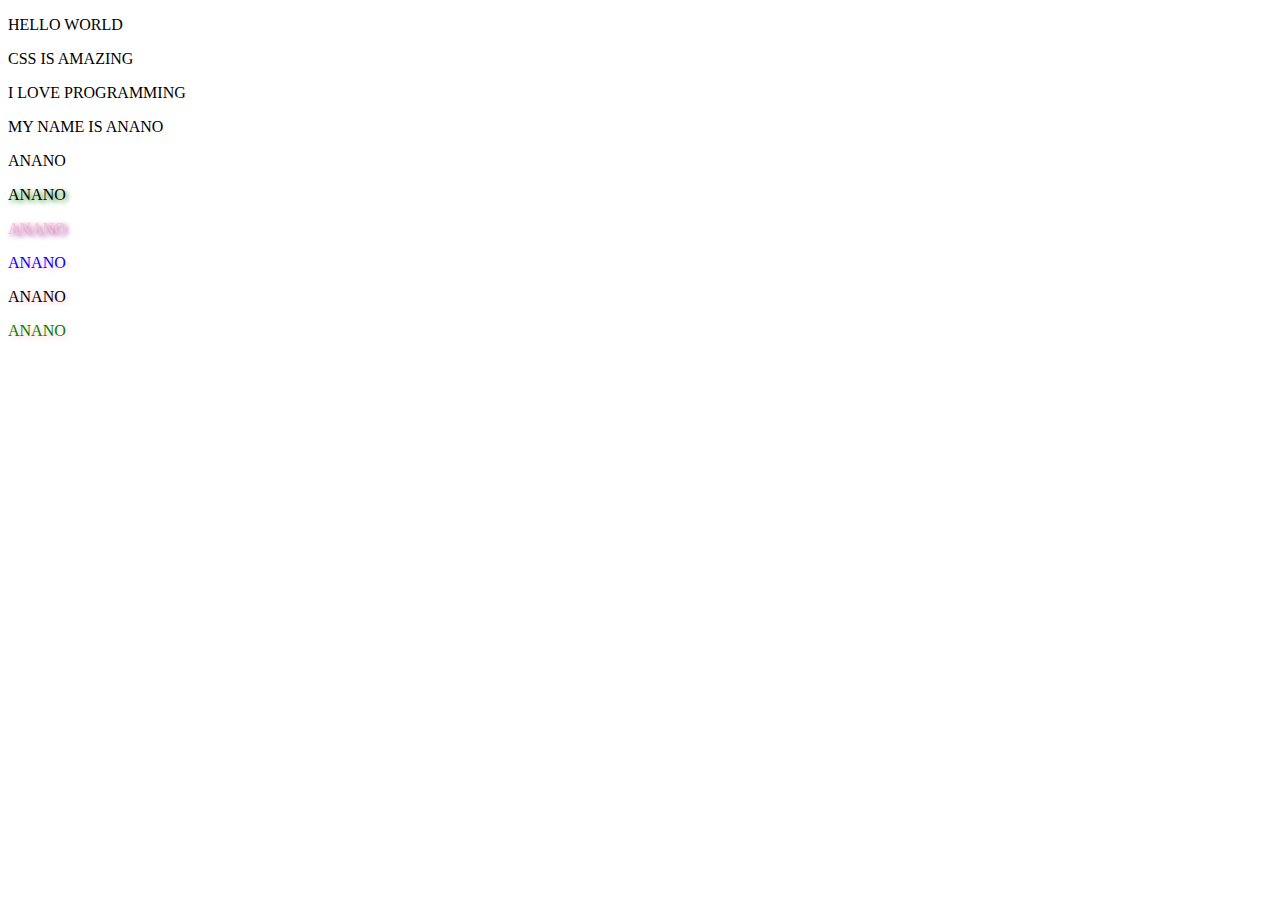
<file: Level 68/homework/index.html>
<!-- 1)შექმენი 5 სხვადასხვა <p> ელემენტი.
ყველა ტექსტი HTML-ში იყოს პატარა ასოებით.
CSS-ში გააკეთე ისე, რომ ისინი გამოჩნდეს სრულად დიდი ასოებით.

2)HTML-ში ჩაწერე ტექსტები დიდი ასოებით.
CSS-ში გადააკეთე ისინი სრულად პატარა ასოებად.

3)შექმენი 4 სიტყვა, სადაც ყველა სიტყვა პატარა ასოებით არის.
გამოიყენე text-transform: ... ; ისე, რომ ყველა სიტყვა დაიწყოს დიდი ასოთი.

4)ჩაწერე არეული ტექსტი:

hTmL aNd cSs ArE pOwErFuL


გააკეთე:

ერთი ვერსია uppercase

ერთი lowercase

ერთი capitalize -->
<!DOCTYPE html>
<html lang="en">
<head>
    <meta charset="UTF-8">
    <meta name="viewport" content="width=device-width, initial-scale=1.0">
    <title>Document</title>
    <link rel="stylesheet" href="style.css">
</head>
<body>
<p>hello world</p>
<p>css is amazing</p>
<p>i love programming</p>
<p>my name is anano</p>
<p>ANANO</p>

<!-- შექმენით მსგავსი ჩრდილები ,მაქსიმალურად მიამგვანეთ ფოტოში მოცემულ ჩრდილებს -->
<p id="p1">anano</p>
<p id="p2">anano</p>
<p id="p3">anano</p>
<p id="p4">anano</p>
<p id="p5">anano</p>

</body>
</html>
</file>
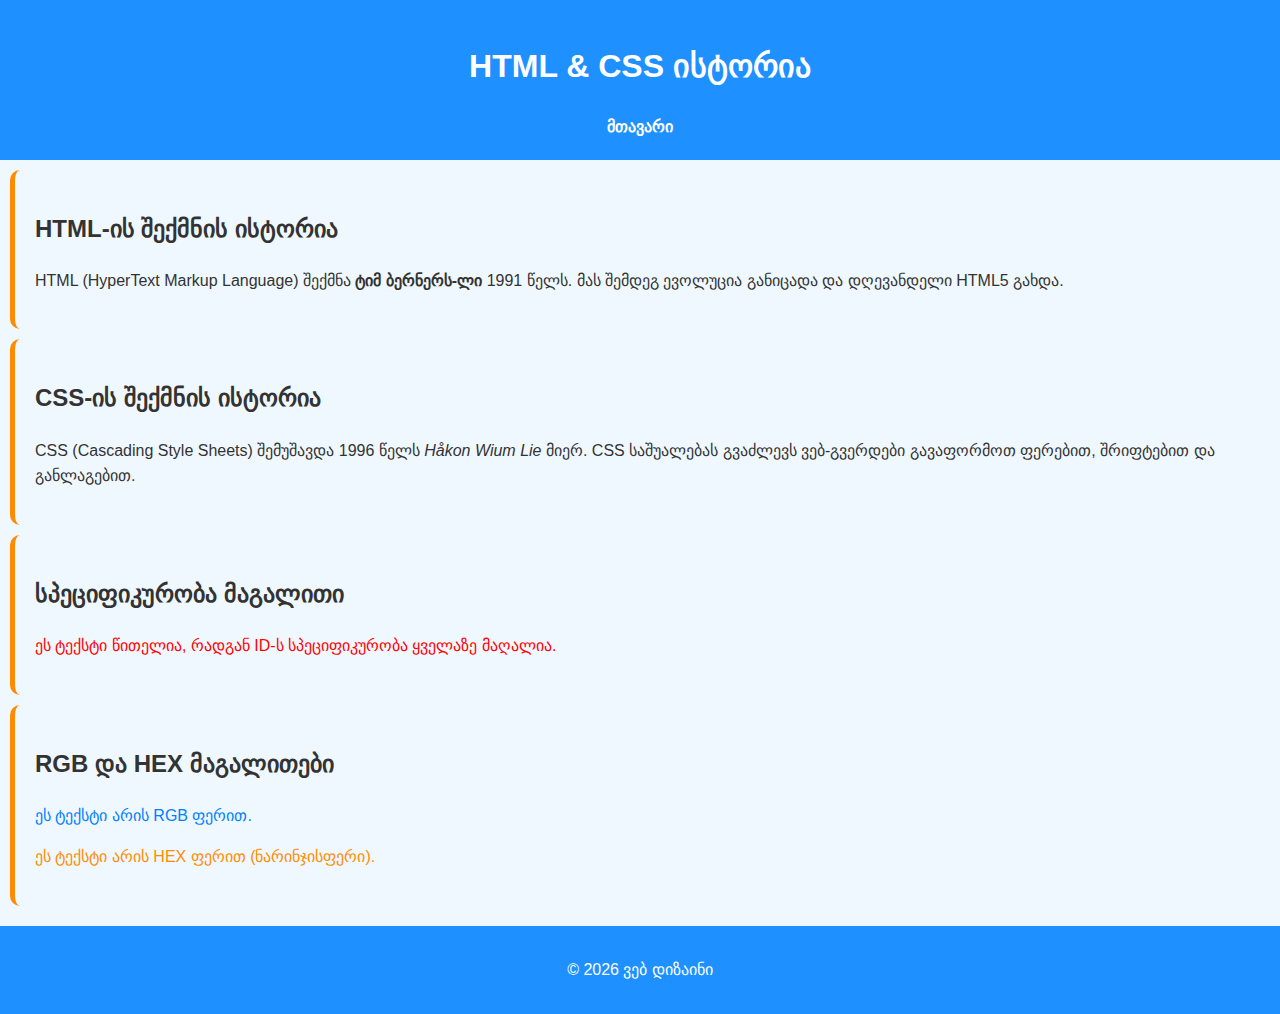
<file: Level 66/homework/page1.html>
<!-- 8) შექმენით ორგვერდიანი საიტი სადაც იქნება ახსნილი HTML-ის და CSS-ის შექმნის და განვითარების ისტორია. გამოიყენეთ ახალი ნასწავლი მასალა - სპეციფიკურობა და RGB. -->
<!-- 9) შექმენით რამდენიმე-გვერდიანი ვებსაიტი სხვადასხვა ერის და დროის ყველაზე ცნობილ ფილოსოფოსებზე. გამოიყენეთ რაც შეიძლება მეტი თეგები და გავლილი მასალა. -->
<!-- 10) ახსენით თუ რა არის სპეციფიკურობა, როგორ მუშაობს იგი, მოიყვანეთ მაგალითი. ასევე ახსენით რა არის RGB და HEX და რატომ ვიყენებთ მათ ჩვენ. -->

<!DOCTYPE html>
<html lang="ka">
<head>
  <meta charset="UTF-8">
  <title>HTML & CSS ისტორია</title>
  <link rel="stylesheet" href="page1.css">
</head>
<body>
  <header>
    <h1>HTML & CSS ისტორია</h1>
    <nav>
      <a href="index.html">მთავარი</a>
    </nav>
  </header>

  <main>
    <section>
      <h2>HTML-ის შექმნის ისტორია</h2>
      <p>HTML (HyperText Markup Language) შექმნა <strong>ტიმ ბერნერს-ლი</strong> 1991 წელს. მას შემდეგ ევოლუცია განიცადა და დღევანდელი HTML5 გახდა.</p>
    </section>

    <section>
      <h2>CSS-ის შექმნის ისტორია</h2>
      <p>CSS (Cascading Style Sheets) შემუშავდა 1996 წელს <em>Håkon Wium Lie</em> მიერ. CSS საშუალებას გვაძლევს ვებ-გვერდები გავაფორმოთ ფერებით, შრიფტებით და განლაგებით.</p>
    </section>

    <section>
      <h2>სპეციფიკურობა მაგალითი</h2>
      <p id="unique" class="text">ეს ტექსტი წითელია, რადგან ID-ს სპეციფიკურობა ყველაზე მაღალია.</p>
    </section>

    <section>
      <h2>RGB და HEX მაგალითები</h2>
      <p style="color: rgb(0,128,255)">ეს ტექსტი არის RGB ფერით.</p>
      <p style="color: #FF8C00">ეს ტექსტი არის HEX ფერით (ნარინჯისფერი).</p>
    </section>
  </main>

  <footer>
    <p>© 2026 ვებ დიზაინი</p>
  </footer>
</body>
</html>
</file>
<file: Level 55/classwork/style.css>
.button_{
color: red;
font-size: 40px;
background-color: green;
border: 3px solid purple;
}

.button_1{
color:orange;
font-size: 20px;
background-color: purple;
border:none;
}
</file>
<file: level 57/classwork/style.css>
p {
    font-size: 50px; 
    border: 3px solid green;
    color: yellow;           
    text-align: center;      
    margin: 10px;
}

button {
    width: 100px;         
    height: 60px;         
    background-color: red; 
    color: yellow;        
    border: none;        
     margin: 5px;
    font-size: 16px;
    cursor: pointer;
}
       
div ul {
    color: red;
    font-size: 35px;
    border: 2px solid green;
    background-color: blue;
     margin: 5px;
}


nav li {
    color: brown;
    font-size: 50px;
    border: 2px solid purple;
    background-color: yellow;
    margin: 5px;
}
</file>
<file: level 57/homework/style.css>
.first-div {
    font-size: 38px;
    color: blue;
    background-color: green;
    border: 3px solid red;
    text-align: center;
}

.second-div {
    font-size: 46px;
    color: purple;
    background-color: brown;
    border: 7px solid yellow;
    text-align: center;
}


.first_ol_div {
    font-size: 27px;
    color: yellow;
    background-color: pink;
    border: 5px solid black;

}

.second_ul_div {
    font-size: 36px;
    color: green;
    background-color: red;
    border: 8px solid brown;
}


.container {
    font-size: 57px;
    color: yellow;
    background-color: orange;
    border: 5px solid green;
}

.h3_ {
    font-size: 20px;
    color: pink;
    background-color: red;
    border: 2px solid yellow;
}  
        

        

.paraghrap_3 {
    font-size: 20px;
    color: pink;
    background-color: red;
    border: 2px solid yellow;   
}
</file>
<file: Level 61/classwork/style.css>
#p-1 {
    color: black;
}

#p-2{
    color: rgb(255, 0, 144);
}

#p-3{
    color:papayawhip;
}

#p-4{
    color: blue;
}

#p-5{
    color: blueviolet;
}


#one i {
    color: blue;
}

#two i {
    color: pink;
}

#three i {
    color: red;
    
}

#second-i {
    color: red;

}

#third-i {
    color: green;

}
</file>
<file: Level 61/homework/style.css>
#myDiv {
    background-color: lightblue;
    color: darkblue;
    border: 2px solid navy;
    padding: 20px;
    font-size: 18px;
}

#content h2 {
    color: darkred;
}

#specialTitle {
    color: green;
    font-size: 36px;
}

#firstBox {
    background-color: pink;
    width: 200px;
    height: 100px;
    padding: 10px;
    margin-bottom: 10px;
}

#secondBox {
    background-color: lightgreen;
    width: 200px;
    height: 100px;
    padding: 10px;
    margin-bottom: 10px;
}

#car1 {
    color: red; 
    font-weight: bold; 
}
#car2 {
    color: blue;
    font-style: italic; 
}
#car3 {
    color: green; 
    text-decoration: underline; 
}
#car4 {
    color: orange;
    font-size: 20px; 
}
#car5 {
    color: purple; 
    background-color: yellow; 
}

#country1 { 
    color: red;
    background-color: lightyellow; 
}
#country2 { 
    color: blue;
    background-color: lightgray; 
}
#country3 { 
    color: green;
     background-color: lightpink;
}
#country4 { 
    color: orange; 
    background-color: lightblue; 
}
#country5 { 
    color: purple; 
    background-color: lightgreen; 
}

#buttonDiv1 {
    background-color: lightcoral;
    width: 150px;
    height: 80px;
    margin-bottom: 10px;
}

#buttonDiv1 button {
    background-color: darkred;
    color: white;
    padding: 5px 10px;
    border: none;
}

#buttonDiv2 {
    background-color: lightseagreen;
    width: 150px;
    height: 80px;
    margin-bottom: 10px;    
}

#buttonDiv2 button {
    background-color: darkcyan;
    color: white;
    padding: 5px 10px;
    border: none;
}

#buttonDiv3 {
    background-color: lightgoldenrodyellow;
    width: 150px;
    height: 80px;
    margin-bottom: 10px;
}

#buttonDiv3 button {
    background-color: goldenrod;
    color: white;
    padding: 5px 10px;
    border: none;
}
</file>
<file: Level 65/classswork/style.css>
.button_ {
    font-size: 40px;
    color: red;
    background-color: green;
    border:3px solid purple;
}

.button_1 {
    font-size: 20 px;
    color: orange;
    background-color:purple ;
    border: none;
}
</file>
<file: Level 65/homework/style.css>
.p1{
    font-size: 25px;
    color: blue;
    background-color: red;
    border: 4px solid green;

}

.p2{
    font-size: 45px;
    color: green;
    text-align: center;
    background-color: yellow;
    border: 7px solid purple;
}

.p3 {
    font-size: 14px;
    color: orange;
    background-color: blue;
    text-align: right;
    border: 2px solid pink;
}

#lo_ve1 {
    text-align: center;
    font-size: 50px;
    color: pink;
    background-color: red;
    border: 3px;
    border-radius: 5px;
}

#lo_ve2 {
text-align: right;
font-size: 40px;
color: rgb(68, 90, 36);
background-color: aquamarine;
border: none;
border-radius: 4px;
}
 

#lo_ve3 {
text-align: left;
font-size: 30px;
color: rgb(119, 37, 37);
background-color:gold;
border: none;
border-radius: 5px;
}

body {
    font-family: Arial;
}

.title {
    text-align: center;
    padding: 10px;
}

.t1 { 
    color:red; 
}
.t2 {
     color:blue; 
}
.t3 {
     color:green; 
}
.t4 {
     color:purple; 
}
.t5 {
     color:orange; 
}
.t6 {
     background:yellow;  
}
.t7 {
    background:lightblue;  
}
.t8 { 
    border:2px solid black;  
}
.t9 {
     font-style:italic; 
}
.t10 {
     text-decoration:underline; 
}

#p1 { color:red; }
#p2 { color:blue; }
#p3 { color:green; }
#p4 { background:yellow; }
#p5 { background:pink; }
#p6 { font-size:20px; }
#p7 { border:2px solid black; }
#p8 { text-align:center; }
#p9 { font-style:italic; }
#p10 { text-decoration:underline; }


#box1 {
    background:lightgray;
    padding:15px;
}

#box2 {
    background:lightgreen;
    padding:15px;
}

#section6 {
    text-align:center;
}

.pinkText {
    color:pink;
    font-size:30px;
    background:blue;
    border:4px solid green;
}

#section6 button {
    padding:10px;
    margin:5px;
}


.p1 {
    color:red;
    font-size:25px;
}

.first {
    background:yellow;
    border:3px solid black;
}


.para {
    color:blue;
}

#h1 { color:red; }
#h2 { color:green; }
#h3 { color:blue; }
#h4 { color:purple; }
#h5 { color:orange; }

#section8 button {
    background:black;
    color:white;
    margin:5px;
}

.hobby1 {
    color:red;
    font-weight:bold;
}

.hobby2 {
    color:blue;
    font-style:italic;
}
</file>
<file: Level 66/homework/style.css>
body {
    background-color: rgb(240,240,240);
    font-family: Arial;
}

/* 1 */
.boxClass {
    color:#FFFFFF;
    background-color:#333399;
    font-size:20px;
    border:3px solid #FF9900;
    text-align:center;
    margin:20px auto;
    width:300px;
}

#boxId {
    color:#000000;
    background-color:#FFCCCC;
}

/* 2 */
#pId {
    color:#0000FF;
    background:#FFFF00;
    font-size:22px;
    border:4px dashed #000000;
    text-align:center;
}

.pClass {
    color:#FF0000;
    background:#00FF00;
    font-size:18px;
    border:2px solid #990099;
}

/* 3 */
.parentDiv {
    background:#222222;
    color:#FFFFFF; /* inheritance */
    padding:15px;
}

.childP {
    background:#FFFFFF;
    color:#000000;
}

/* 4 */
.secClass {
    background:#999999;
    padding:20px;
}

#secId {
    background:#0000FF;
}

/* 5 */
.btnParent {
    background:#00FFCC;
    padding:20px;
}

.btnClass {
    background:#FFFF00;
    color:#0000FF;
    padding:10px;
}

#btnId {
    background:#FF0000;
    color:#FFFFFF;
}

/* 6 */
.container6 {
    background:#EEEEEE;
    padding:20px;
}

h2 {
    background:#00FF00;
}

.hClass {
    border:3px solid #000000;
}

#hOne {
    background:#FFCCCC;
}

#hTwo {
    background:#CCCCFF;
}

.pSix {
    color:#333333;
}

#pOne {
    border:5px solid #FF0000;
}

#pTwo {
    background:#00FFFF;
}

/* 7 */
.pengClass {
    background:#F0F8FF;
    padding:20px;
}

#species {
    background:#FFEEEE;
}

#count {
    background:#EEFFEE;
}

.listClass {
    border:3px solid #000000;
}

.listClass2 {
    border:3px dashed #FF0000;
}
</file>
<file: Level 68/classwork/style.css>
p{
    text-decoration-line: underline overline line-through;
    text-decoration-style: wavy;
    text-decoration-color: red;
}

h1{
    text-decoration-line: line-through;
    text-decoration-style: double;
    text-decoration-color: blue;
}

h2{  
    text-decoration-line: overline;
    text-decoration-style: dotted;
    text-decoration-color: green;

}

#p1 {
    text-transform: lowercase;
}

#p2 {
    text-transform: uppercase;
}

#p3 {
    text-transform: capitalize;
}
</file>
<file: Level 68/homework/style.css>
p {
    text-transform: uppercase;
}


.lowercase {
    text-transform: lowercase;
}


.capitalize {
    text-transform: capitalize;
}

.upper {
    text-transform: uppercase;
}

.lower {
    text-transform: lowercase;
}

.cap {
    text-transform: capitalize;
}

#p1{
    text-shadow:2px 2px 5px green;
}

#p2{
    color: pink;
    text-shadow: 2px 2px 5px purple;
}

#p3{
    color: blue;
    text-shadow: 2px 2px 5px pink;
}

#p4{
    text-shadow: 2px 2px 5px pink;
}

#p5{
    color: green;
    text-shadow: 2px 2px 5px pink;
}
</file>
<file: Level 66/homework/page1.css>
body {
  font-family: Arial, sans-serif;
  line-height: 1.6;
  background-color: rgb(240, 248, 255);
  color: #333333; 
  margin: 0;
}

header {
  background-color: #1e90ff; 
  color: white;
  padding: 20px;
  text-align: center;
}

header nav a {
  color: white;
  text-decoration: none;
  margin: 0 15px;
  font-weight: bold;
}

header nav a:hover {
  color: #ffeb3b; 
}

section {
  padding: 20px;
  margin: 10px;
  border-left: 5px solid rgb(255, 140, 0); 
  background-color: #f0f8ff;
  border-radius: 10px;
}

footer {
  background-color: #1e90ff;
  color: white;
  text-align: center;
  padding: 15px;
  margin-top: 20px;
}


.text {
  color: green;
}

#unique {
  color: red; 
}

#unique {
  color: red;
}
</file>
